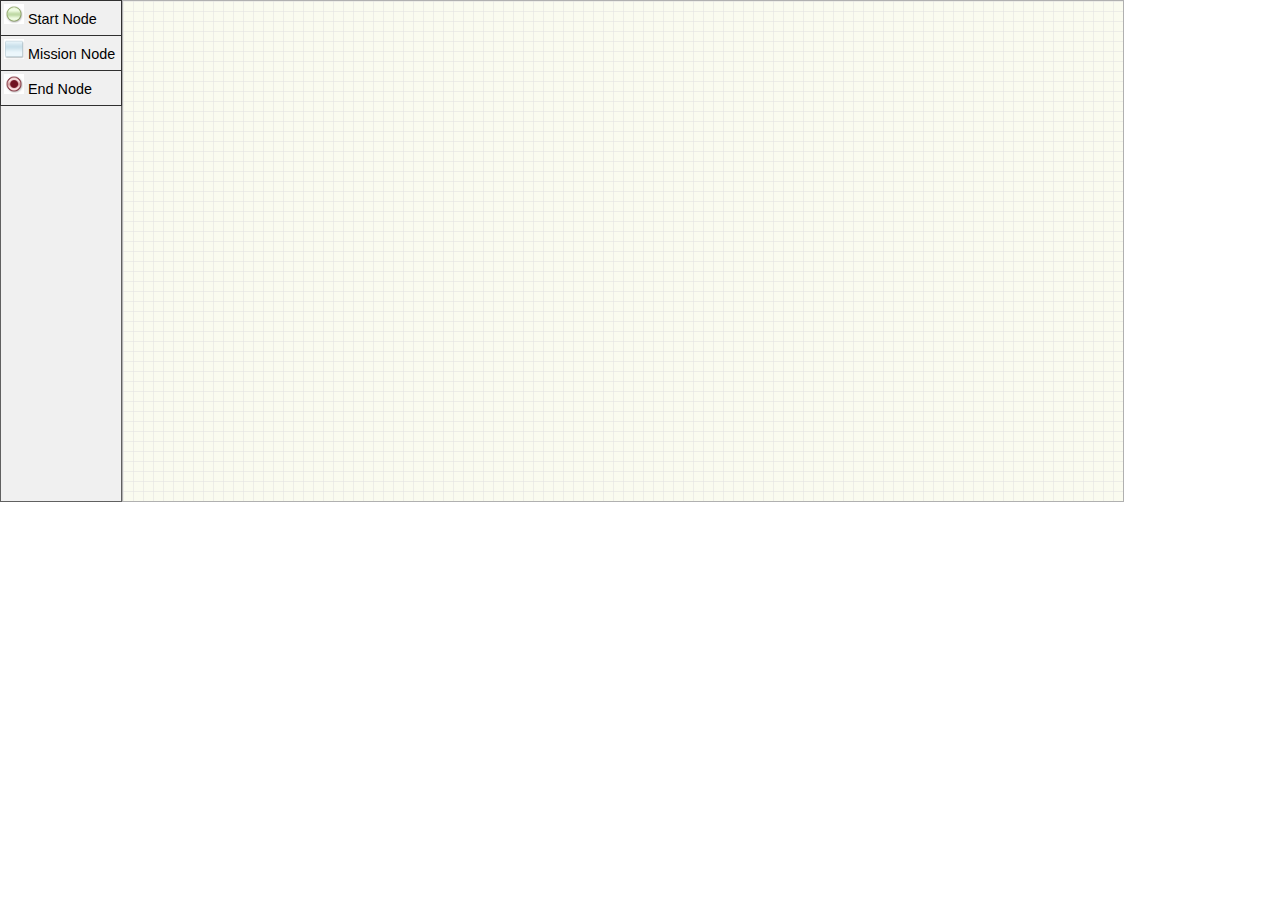
<file: index.html>
<!DOCTYPE html>
<html>
<head>
    <meta http-equiv="Content-Type" content="text/html; charset=UTF-8" />
    <title>Process Designer</title>
    <link rel="stylesheet" type="text/css" href="css/designer.css">
</head>
<body>
    <script type="text/javascript" src="js/lib/require.js" data-main="js/app.js"></script>
</body>
</html>
</file>
<file: css/designer.css>
@import url("reset.css");

/* DESIGNER */

.canvas {
    width: 1000px;
    height: 500px;
    border: solid 1px #b0b0b0;
    overflow: scroll;
    display: inline-block;
    vertical-align: top;
}

.tools {
    border: solid 1px #606060;
    background-color: #f0f0f0;
    width: 120px;
    /*min-height: 500px;*/
    height: 500px;
    display: inline-block;
    vertical-align: top;
    font-family: Helvetica, arial, freesans, clean, sans-serif, "Segoe UI Emoji", "Segoe UI Symbol";
    font-size: 0.9em;
    cursor: default;
}

.tools>div {
    margin: -1px;
    background-color: #f0f0f0;
    border: solid 1px #303030;
    height: 28px;
    padding: 3px;
}

.tools img {
    height: 20px;
    width: 20px;
}
</file>
